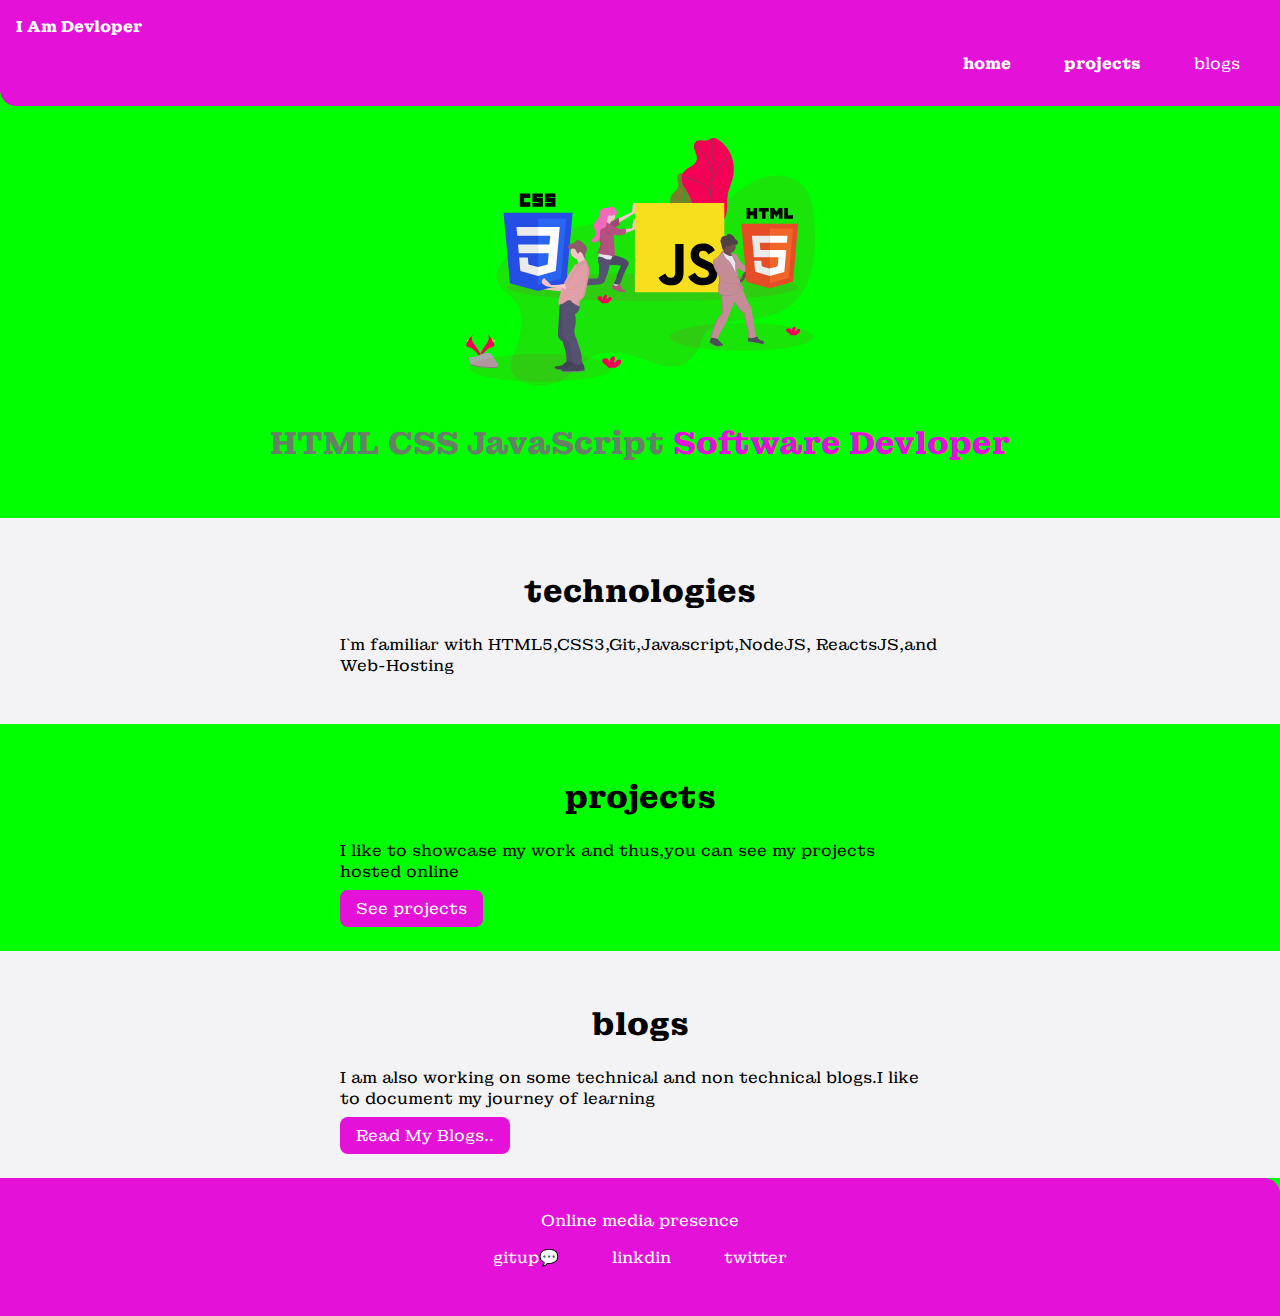
<file: index.html>
<!DOCTYPE html>
<html lang="en">
<head>
<body style="background-color:lime;">
   </body>
    <meta charset="UTF-8">
    <meta name="viewport"
    content="width=device-width,initial-scale=1.0">
     <link href="style.css"rel="stylesheet"/>
    <title>home | adarshbalika</title>
   
</head>
<body>
     <nav class="navigation container">
        <div
        class="nav-brand">I Am Devloper</div>
        <ul class="list-non-bullet nav-pills">
            <li
            class="list-item-inline">
                <a class = "link link-active" href="/">home</a>
            </li>
            <li
            class="list-item-inline">
                <a class="link link-active" href="projects.html">projects</a>
            </li>
            <li
            class="list-item-inline">
                <a class="link" href="blogs.html">blogs </a>
            </li>    
        </ul>
    </nav>
    <header class="programing">
        <img class="programing-img"src="programing.svg"/>
        <h1 class="programing-heading"> HTML CSS JavaScript <span 
        class="heading-inverted">Software Devloper</span></h1>
    </header>

    <section class="section ow">
        <div class="container container-center">
            <h1>technologies</h1>
            <p>I`m familiar with HTML5,CSS3,Git,Javascript,NodeJS,
            ReactsJS,and Web-Hosting</p>
        </div>
    </section>

     <section class="section">
        <div class="container container-center">
            <h1>projects</h1>
            <p>I like to showcase my work and thus,you can see my projects 
            hosted online</p>
            <a class="link link-primary" href="/">See projects</a>
        </div>
    </section>
    <section class="section ow">
        <div class="container container-center">
            <h1>blogs</h1>
            <p>I am also working on some technical and non technical blogs.I like to
            document my journey of learning</p>
            <a class="link link-primary" href="/">Read My Blogs..</a>
        </div>
    </section>

    <footer class="footer">
        <div
        class="footer-header"> Online media presence</div>
        <ul class="social-links list-
        non-bullet">
            <li
            class="list-item-inline">
                <a class="link"href="https://github.com/Jayshri15">gitup💬</a>
            </li>
            <li
            class="list-item-inline">
                <a class="link" href="https://www.linkedin.com/login">linkdin</a>
            </li>
            <li
            class="list-item-inline">
                <a class="link"href="https://twitter.com/">twitter</a>
            </li>
        </ul>
    </footer>
</body>
</html>
</file>
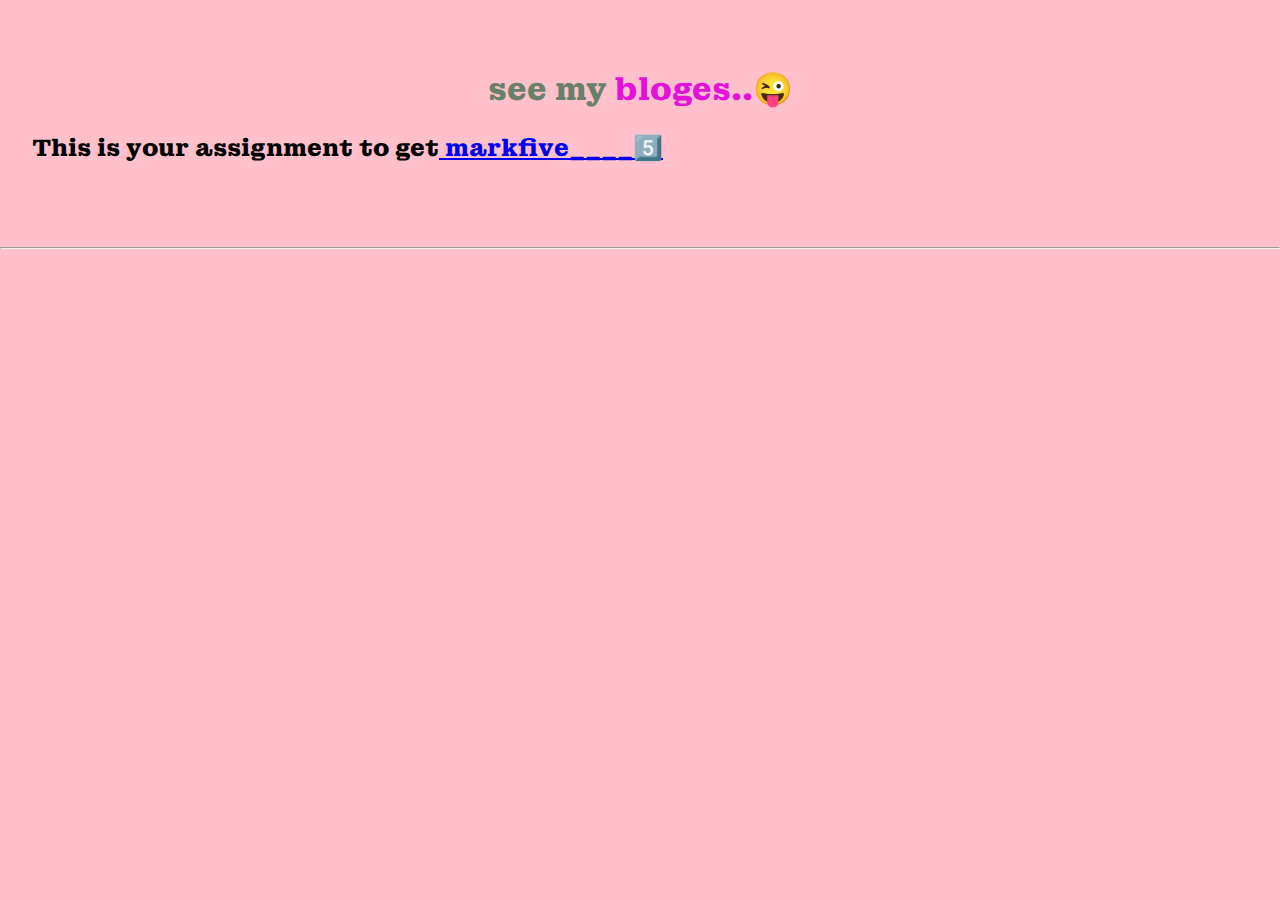
<file: bloges.html>
<!DOCTYPE html>
<html lang="en">
<head>
<body style="background-color:pink;">
   </body>
    <meta charset="UTF-8">
    <meta name="viewport"
    content="width=device-width,initial-scale=1.0">
    <link href="style.css" rel = "stylesheet"/>
    <title>Blogs</title>
</head>
<body>


    <header class="programing">
        <h1 class="programing-heading">see my<span 
        class="heading-inverted"> bloges..😜</span></h1>
        <h2> This is your assignment to get<a href="https://neog.camp/qualifier/nine-point"> markfive____5️⃣</a></h2>
    </header>    
    <hr>

</body>
</file>
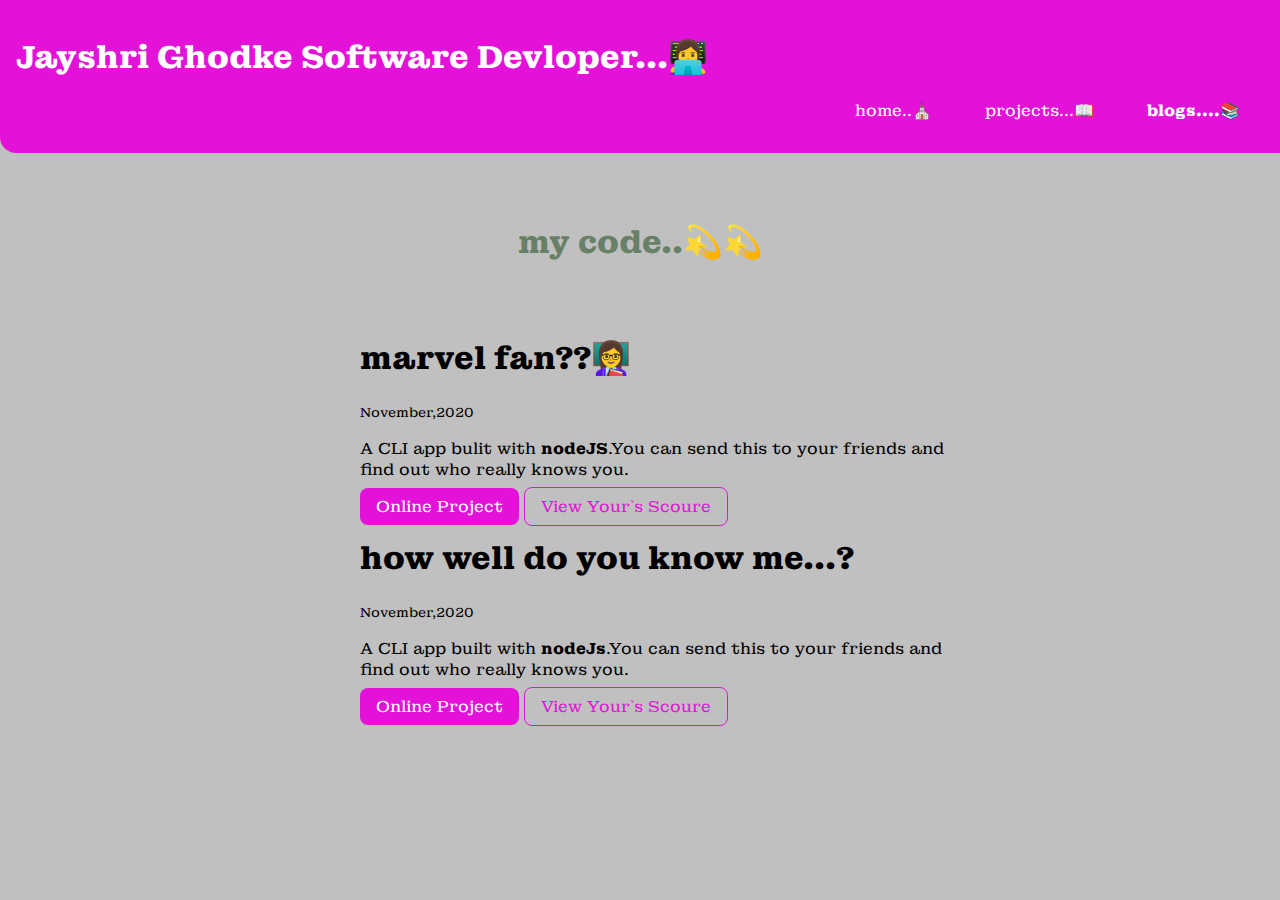
<file: projects.html>
<!DOCTYPE html>
<html lang="en">
<head>
<body style="background-color :Silver	;">
   </body>
    <meta charset="UTF-8">
    <meta name="viewport"content="width=device-width,initial-scale=1.0">
    <link href="style.css" rel = "stylesheet"/>
    <title>projects | adarshbalika</title>
</head>
<body>
    <nav class="navigation container">
        
        <div class="nav-brand"></div>
        <h1>Jayshri Ghodke Software Devloper...👩‍💻</h1>
        <ul class="list-non-bullet nav-pills">
            <li class="list-item-inline">
                <a class = "link" href="/">home..⛪</a>
            </li>
        
            <li class="list-item-inline">
                <a class="link" href="/projects.html">projects...📖</a>
            </li>
    
            <li class="list-item-inline">
                <a class="link link-active" href="/bloges.html">blogs....📚</a>
            </li>    
        </ul>
    </nav>

    <header class="programing">
        <h1 class="programing-heading"> my <span class "heading-inverted">
        code..💫💫</span></h1>
    </header>

    <ul class="list-non-bullet">
        <li>
            <div class="container container-center ">
                <h1>marvel fan??👩‍🏫</h1>
            <small>November,2020</small>
            <p> A CLI app bulit with <strong>nodeJS</strong>.You can send this 
            to your friends and find out who really knows you.</p>
            <a class="link link-primary" href="https://repl.it/@jayshrighodke">
            Online Project</a>
            <a class="link link-secondary" href="https://repl.it/@jayshrighodke">
            View Your`s Scoure</a>

            </div>
        </li>
            <div class="container container-center ">
               <h1>how well do you know me...?</h1>
               <small>November,2020</small>
               <p>A CLI app built with <strong>nodeJs</strong>.You can send this 
               to your friends and find out who really knows you.</p>

               <a class="link link-primary" href="https://repl.it/@jayshrighodke">
               Online Project</a>
               <a class="link link-secondary" href="https://repl.it/@jayshrighodke">
               View Your`s Scoure</a>
            </div>
       </li>
   </ul>
            
</body>
</html>
</file>
<file: style.css>
@import url('https://fonts.googleapis.com/css2?family=Montagu+Slab:wght@300;600&display=swap');

body{
    font-family: 'Montagu Slab', serif;
    margin: 0px;
}
:root{
    --primary-color:rgb(228, 18, 217) ;
    --off-white : #f3f3f6;
    --dark-gray :#698068;
}

hr{
    margin: 2rem 0rem;
}


/* ************spaces */

.margin-md{
    margin: 2rem;
}

/**container**/
.container{
    padding : 0rem 1rem;
}

.container-center{
    max-width: 600px;
    margin : auto;
}

/**link**/

.link{
    text-decoration: none;
    padding: 0.5rem 1rem;
    
}

.link-primary{
    background-color: var(--primary-color);
    border-radius: 0.5rem;
    color:white;
}


.link-secondary{
    color: var(--primary-color);
    margin: auto;
    border-radius: 0.5rem;
    border: 1px solid var(--primary-color)
}   

 /* */ 

/**lists**/   

.list-non-bullet{
    list-style: none;
}

.list-item-inline{
    display: inline;
    padding: 0rem 0.5rem;
}


/* .navigation */

.navigation{
    background-color:
    var(--primary-color);
    color : white;
    padding: 1rem;
    border-bottom-left-radius: 1rem;
} 

.navigation .nav-pills{
    text-align: right;

}

.navigation .nav-brand{
    font-weight: bold;
}

.navigation .link {
    color: white;
}

.list-item-inline{
    display: inline;
}


.navigationl .link{
    color :white;
}

.navigation .link-active{
    font-weight: bold;
} 


/* header */

.programing{
    padding: 2rem;
}
   
.programing .programing-img{
    max-width: 350px;
    display: block;
    margin: auto; 
}

.programing .programing-heading{
    text-align: center;
    padding-top: 1rem;
    color: var(--dark-gray);
}
 

.programing .programing-heading
.heading-inverted{
    color: var(--primary-color);
} 


/* sections */

.section{
    padding: 2rem;
}

.section h1{
    text-align: center;

}



.ow{
    background-color: var(--off-white);
}


/* footer */


.footer{
    background-color: var(--primary-color);
    padding: 2rem 1rem;
    text-align: center;
    color: white;
    border-top-right-radius: 1rem;
}

.footer .link{
    color: white;

}


.footer .f-header{
    font-weight: bold;
    font-size: large;
}

.footer ul{
    padding-inline-start : 0px;

}
</file>
